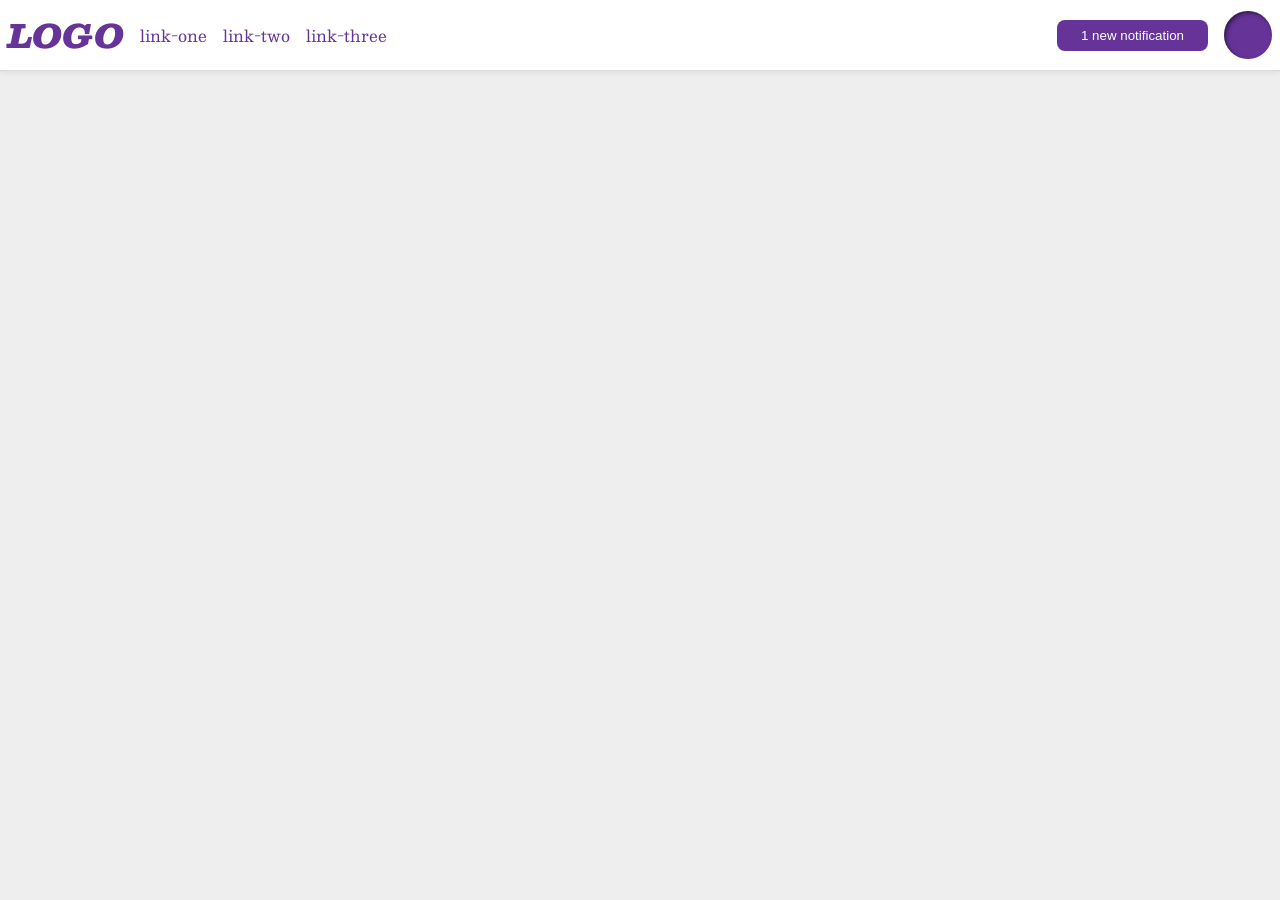
<file: flex/03-flex-header-2/index.html>
<!DOCTYPE html>
<html lang="en">
  <head>
    <meta charset="UTF-8">
    <meta http-equiv="X-UA-Compatible" content="IE=edge">
    <meta name="viewport" content="width=device-width, initial-scale=1.0">
    <title>Flex Header 2</title>
    <link rel="stylesheet" href="style.css">
  </head>
  <body>
    <div class="header">
      <div class="left">
        <div class="logo">
          LOGO
        </div>
        <ul class="links">
          <li><a href="google.com">link-one</a></li>
          <li><a href="google.com">link-two</a></li>
          <li><a href="google.com">link-three</a></li>
        </ul>
      </div>
      <div class="right">
        <button class="notifications">
          1 new notification
        </button>
        <div class="profile-image"></div>
      </div>
    </div>
  </body>
</html>
</file>
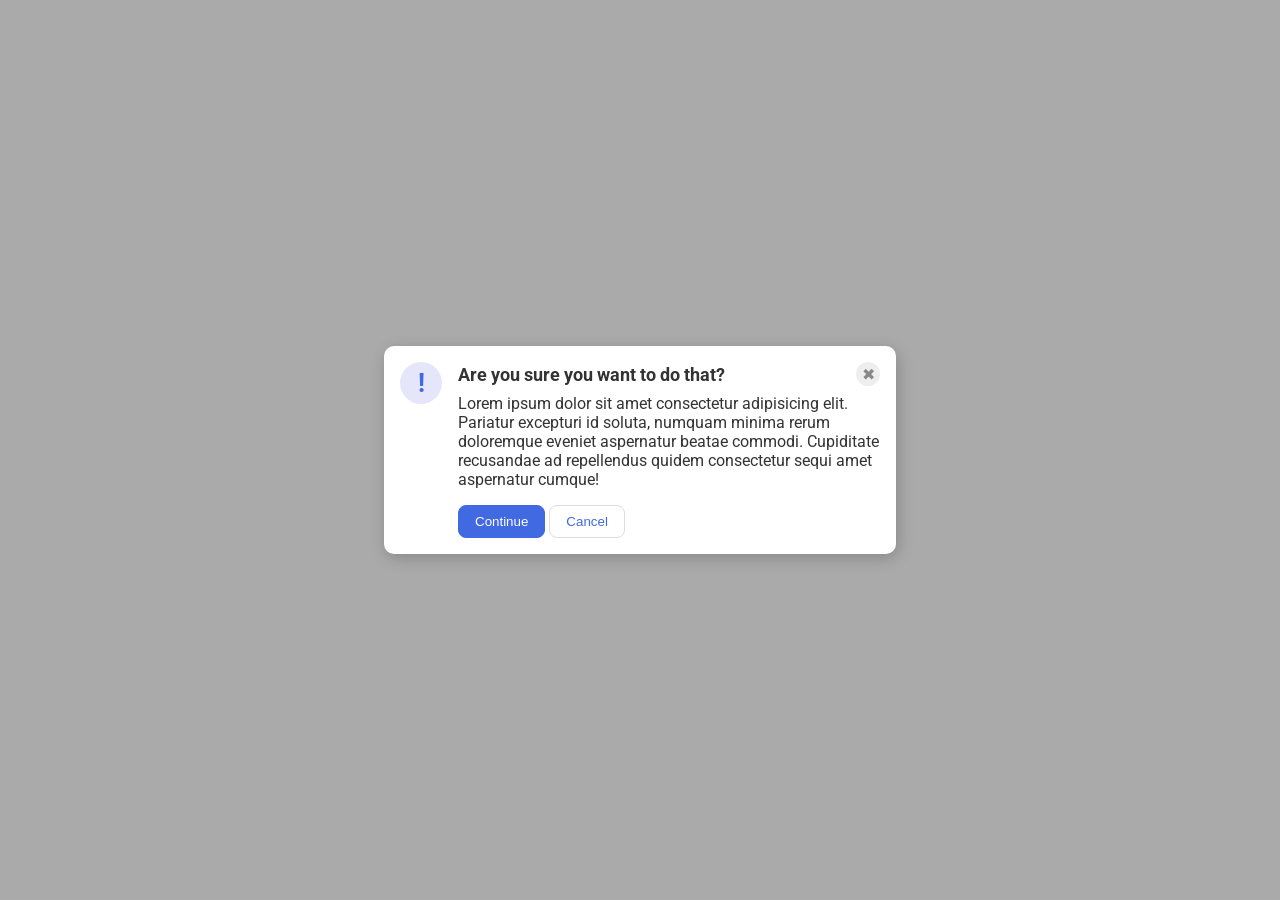
<file: flex/05-flex-modal/index.html>
<!DOCTYPE html>
<html lang="en">
  <head>
    <meta charset="UTF-8">
    <meta http-equiv="X-UA-Compatible" content="IE=edge">
    <meta name="viewport" content="width=device-width, initial-scale=1.0">
    <link rel="stylesheet" href="style.css">
    <title>Modal</title>
  </head>
  <body>
    <div class="modal">
      <div class="icon">!</div>
      <div class="container">
        <div class="header">Are you sure you want to do that?
          <div class="close-button">✖</div>
        </div>
        <div class="text">Lorem ipsum dolor sit amet consectetur adipisicing elit. Pariatur excepturi id soluta, numquam minima rerum doloremque eveniet aspernatur beatae commodi. Cupiditate recusandae ad repellendus quidem consectetur sequi amet aspernatur cumque!</div>
        <button class="continue">Continue</button>
        <button class="cancel">Cancel</button>
      </div>
    </div>
  </body>
</html>
</file>
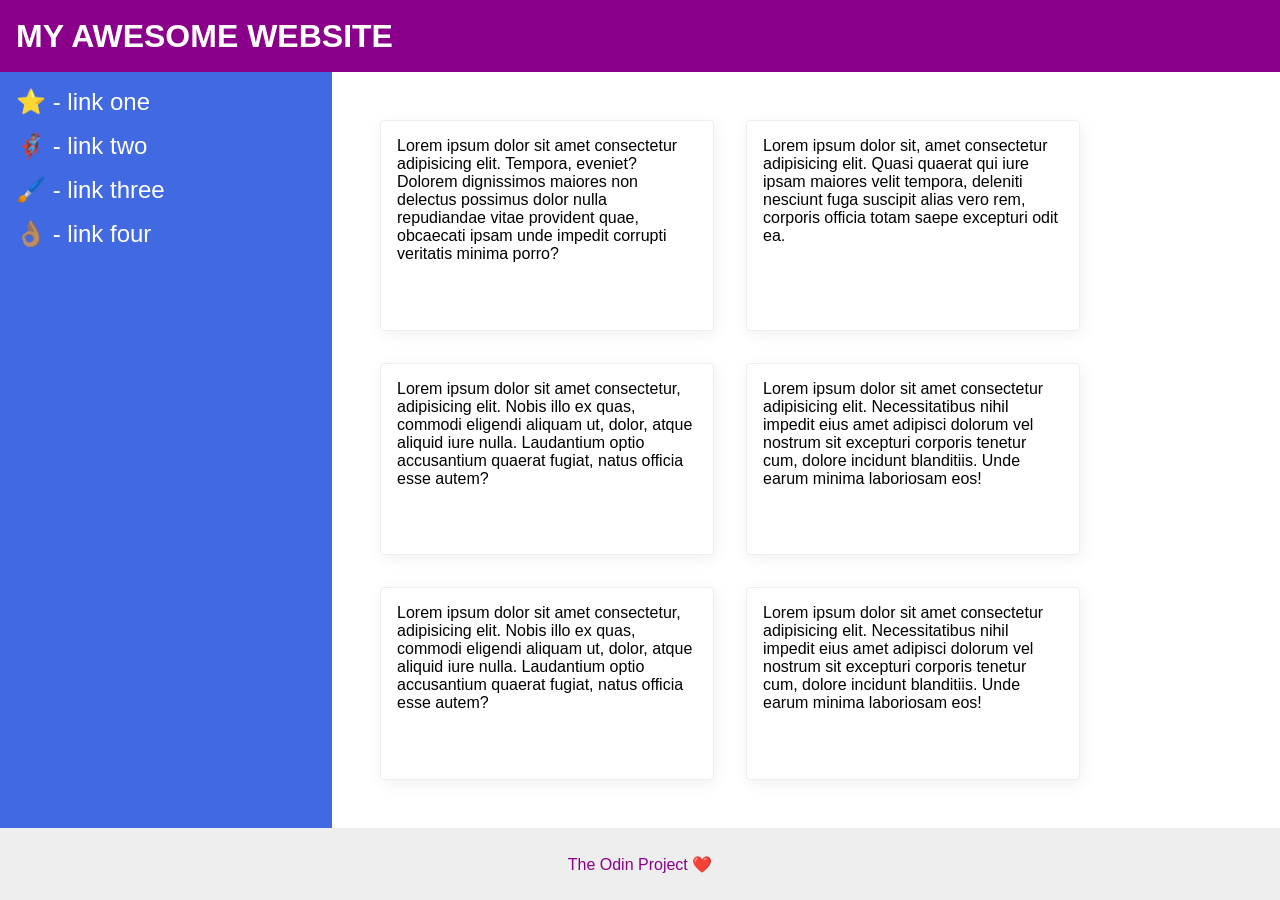
<file: flex/07-flex-layout-2/index.html>
<!DOCTYPE html>
<html lang="en">
  <head>
    <meta charset="UTF-8">
    <meta http-equiv="X-UA-Compatible" content="IE=edge">
    <meta name="viewport" content="width=device-width, initial-scale=1.0">
    <title>The Holy Grail</title>
    <link rel="stylesheet" href="style.css">
  </head>
  <body>
    <div class="header">
      MY AWESOME WEBSITE
    </div>
    
    <div class="content">
      <div class="sidebar">
        <ul>
          <li><a href="#">⭐ - link one</a></li>
          <li><a href="#">🦸🏽‍♂️ - link two</a></li>
          <li><a href="#">🖌️ - link three</a></li>
          <li><a href="#">👌🏽 - link four</a></li>
        </ul>
      </div>

      <div class="container">
        <div class="card">Lorem ipsum dolor sit amet consectetur adipisicing elit. Tempora, eveniet? Dolorem dignissimos maiores non delectus possimus dolor nulla repudiandae vitae provident quae, obcaecati ipsam unde impedit corrupti veritatis minima porro?</div>
        <div class="card">Lorem ipsum dolor sit, amet consectetur adipisicing elit. Quasi quaerat qui iure ipsam maiores velit tempora, deleniti nesciunt fuga suscipit alias vero rem, corporis officia totam saepe excepturi odit ea.</div>
        <div class="card">Lorem ipsum dolor sit amet consectetur, adipisicing elit. Nobis illo ex quas, commodi eligendi aliquam ut, dolor, atque aliquid iure nulla. Laudantium optio accusantium quaerat fugiat, natus officia esse autem?</div>
        <div class="card">Lorem ipsum dolor sit amet consectetur adipisicing elit. Necessitatibus nihil impedit eius amet adipisci dolorum vel nostrum sit excepturi corporis tenetur cum, dolore incidunt blanditiis. Unde earum minima laboriosam eos!</div>
        <div class="card">Lorem ipsum dolor sit amet consectetur, adipisicing elit. Nobis illo ex quas, commodi eligendi aliquam ut, dolor, atque aliquid iure nulla. Laudantium optio accusantium quaerat fugiat, natus officia esse autem?</div>
        <div class="card">Lorem ipsum dolor sit amet consectetur adipisicing elit. Necessitatibus nihil impedit eius amet adipisci dolorum vel nostrum sit excepturi corporis tenetur cum, dolore incidunt blanditiis. Unde earum minima laboriosam eos!</div>
      </div>
    </div>

    <div class="footer">
      The Odin Project ❤️
    </div>
  </body>
</html>
</file>
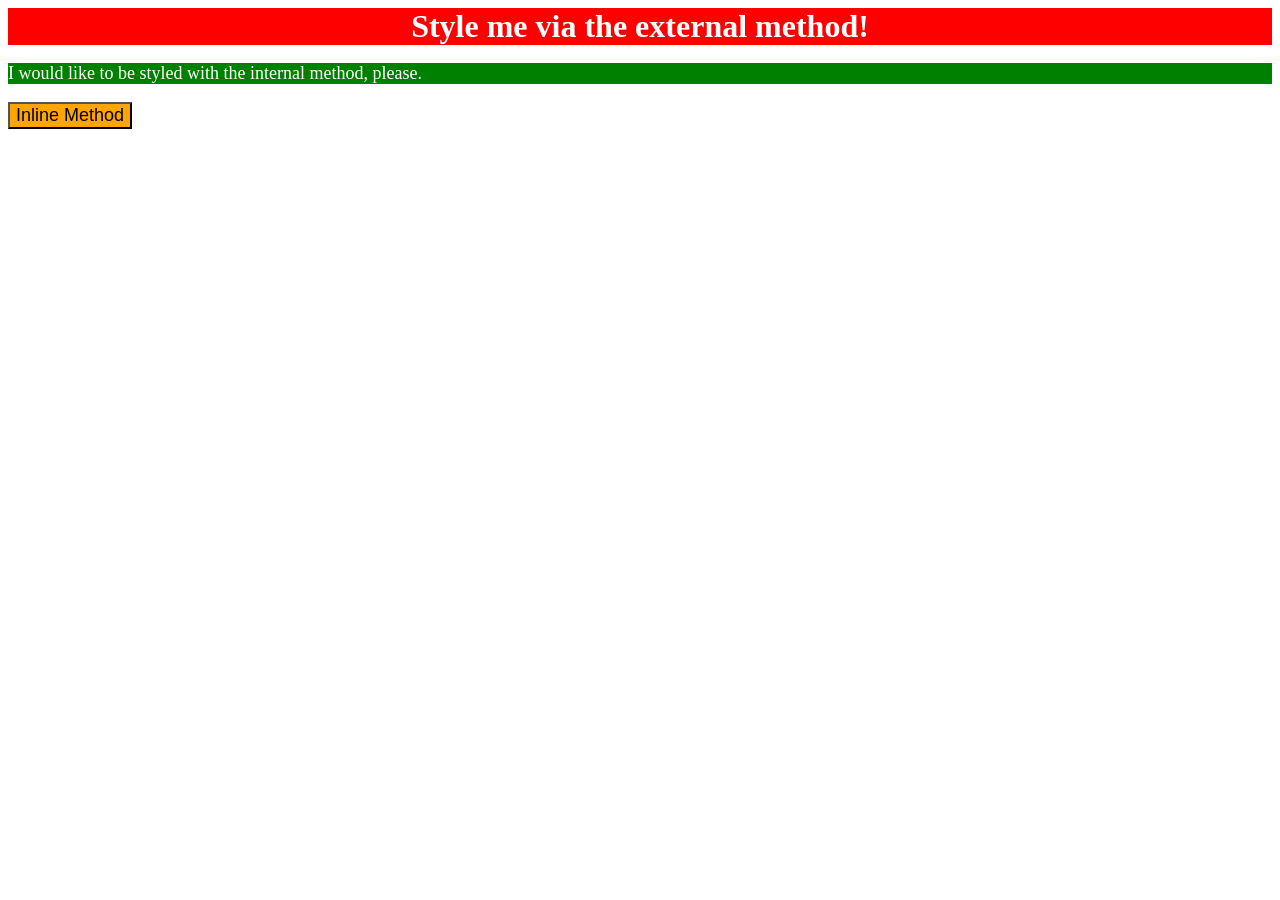
<file: foundations/01-css-methods/index.html>
<!DOCTYPE html>
<html lang="en">
  <head>
    <meta charset="UTF-8">
    <meta http-equiv="X-UA-Compatible" content="IE=edge">
    <meta name="viewport" content="width=device-width, initial-scale=1.0">
    <title>Methods for Adding CSS</title>
    <link rel="stylesheet" href="style.css">
    <style>
      p {
        background-color: green;
        color: white;
        font-size: 18px;
      }
    </style>
  </head>
  <body>
    <div>Style me via the external method!</div>
    <p>I would like to be styled with the internal method, please.</p>
    <button style="background-color: orange; font-size: 18px;">Inline Method</button>
  </body>
</html>
</file>
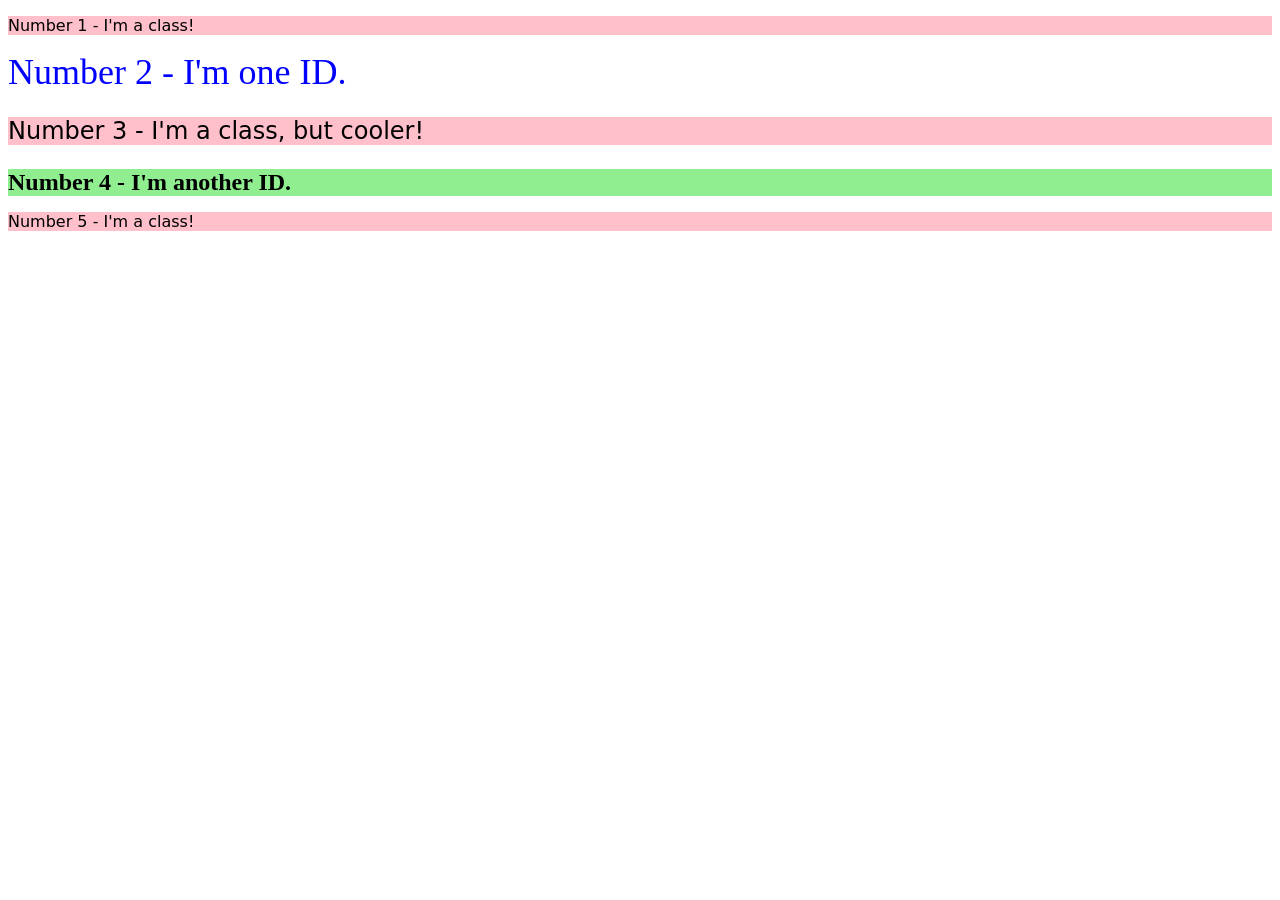
<file: foundations/02-class-id-selectors/index.html>
<!DOCTYPE html>
<html lang="en">
  <head>
    <meta charset="UTF-8">
    <meta http-equiv="X-UA-Compatible" content="IE=edge">
    <meta name="viewport" content="width=device-width, initial-scale=1.0">
    <title>Class and ID Selectors</title>
    <link rel="stylesheet" href="style.css">
  </head>
  <body>
    <p class="odd">Number 1 - I'm a class!</p>
    <div id="two">Number 2 - I'm one ID.</div>
    <p class="odd special">Number 3 - I'm a class, but cooler!</p>
    <div id="four">Number 4 - I'm another ID.</div>
    <p class="odd">Number 5 - I'm a class!</p>
  </body>
</html>
</file>
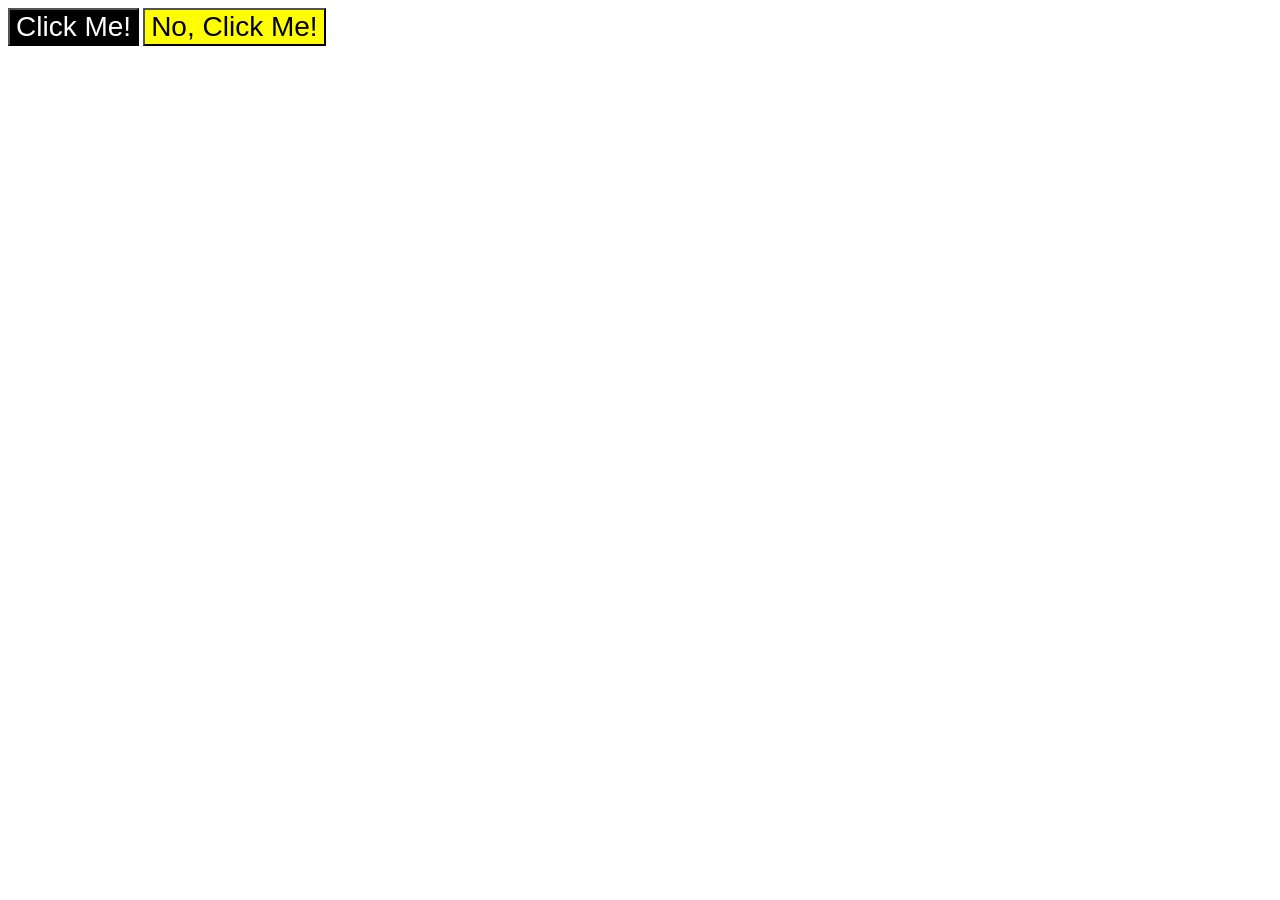
<file: foundations/03-grouping-selectors/index.html>
<!DOCTYPE html>
<html lang="en">
  <head>
    <meta charset="UTF-8">
    <meta http-equiv="X-UA-Compatible" content="IE=edge">
    <meta name="viewport" content="width=device-width, initial-scale=1.0">
    <title>Grouping Selectors</title>
    <link rel="stylesheet" href="style.css">
  </head>
  <body>
    <button class="left">Click Me!</button>
    <button class="right">No, Click Me!</button>
  </body>
</html>
</file>
<file: flex/03-flex-header-2/style.css>
/* this is some magical font-importing.  
you'll learn about it later. */
@import url('https://fonts.googleapis.com/css2?family=Besley:ital,wght@0,400;1,900&display=swap');

body {
  margin: 0;
  background: #eee;
  font-family: Besley, serif;
}

.header {
  background: white;
  border-bottom: 1px solid #ddd;
  box-shadow: 0 0 8px rgba(0,0,0,.1);

  display: flex;
  justify-content: space-between;
  padding: 8px;
}

.profile-image {
  background: rebeccapurple;
  box-shadow: inset 2px 2px 4px rgba(0,0,0,.5);
  border-radius: 50%;
  width: 48px;
  height:  48px;
}

.logo {
  color: rebeccapurple;
  font-size: 32px;
  font-weight: 900;
  font-style: italic;
}

.left,
.right {
  display: flex;
  align-items: center;
  gap: 16px;
}

button {
  border: none;
  border-radius: 8px;
  background: rebeccapurple;
  color: white;
  padding: 8px 24px;
}

a {
  /* this removes the line under our links */
  text-decoration: none;
  color: rebeccapurple;
}

ul {
  list-style-type: none;

  display: flex;
  margin: 0;
  padding: 0;
  gap: 16px;
}
</file>
<file: flex/05-flex-modal/style.css>
@import url('https://fonts.googleapis.com/css2?family=Roboto:wght@400;700&display=swap');

html, body {
  height: 100%;
}

body {
  font-family: Roboto, sans-serif;
  margin: 0;
  background: #aaa;
  color: #333;
  /* I'll give you this one for free lol */
  display: flex;
  align-items: center;
  justify-content: center;
}

.modal {
  background: white;
  width: 480px;
  border-radius: 10px;
  box-shadow: 2px 4px 16px rgba(0,0,0,.2);

  display: flex;
  gap: 16px;
  padding: 16px;
}

.icon {
  color: royalblue;
  font-size: 26px;
  font-weight: 700;
  background: lavender;
  width: 42px;
  height: 42px;
  border-radius: 50%;
  display: flex;
  align-items: center;
  justify-content: center;

  flex-shrink: 0;
}

.close-button {
  background: #eee;
  border-radius: 50%;
  color: #888;
  font-weight: 400;
  font-size: 16px;
  height: 24px;
  width: 24px;
  display: flex;
  align-items: center;
  justify-content: center;
}

button {
  padding: 8px 16px;
  border-radius: 8px;
}

button.continue {
  background: royalblue;
  border: 1px solid royalblue;
  color: white;
}

button.cancel {
  background: white;
  border: 1px solid #ddd;
  color: royalblue;
}

.header {
  display: flex;
  align-items: center;
  justify-content: space-between;
  font-size: 18px;
  font-weight: bold;
  margin-bottom: 8px;
}

.text {
  margin-bottom: 16px;
}
</file>
<file: flex/07-flex-layout-2/style.css>
body {
  font-family: -apple-system, BlinkMacSystemFont, 'Segoe UI', Roboto, Oxygen, Ubuntu, Cantarell, 'Open Sans', 'Helvetica Neue', sans-serif;
  margin: 0;
  min-height: 100vh;

  display: flex;
  flex-direction: column;
}

.header {
  height: 72px;
  background: darkmagenta;
  color: white;

  display: flex;
  align-items: center;
  padding: 0 16px;
  font-size: 32px;
  font-weight: 900;
}

.footer {
  height: 72px;
  background: #eee;
  color: darkmagenta;

  display: flex;
  justify-content: center;
  align-items: center;
}

.sidebar {
  width: 300px;
  background: royalblue;

  flex-shrink: 0;
  padding: 16px;
}

.card {
  border: 1px solid #eee;
  box-shadow: 2px 4px 16px rgba(0,0,0,.06);
  border-radius: 4px;

  padding: 16px;
  margin: 16px;
  width: 300px;
}

.content {
  flex: 1;
  display: flex;
}

ul {
  list-style: none;
  margin: 0;
  padding: 0;
}

li {
  margin-bottom: 16px;
}

a {
  color: white;
  text-decoration: none;
  font-size: 24px;
}

.container {
  padding: 32px;
  display: flex;
  flex-wrap: wrap;
}
</file>
<file: foundations/01-css-methods/style.css>
div {
  background-color: red;
  color: white;
  font-size: 32px;
  font-weight: bold;
  text-align: center;
}
</file>
<file: foundations/02-class-id-selectors/style.css>
.odd {
  background-color: #ffc0cb;
  font-family: Verdana, 'DejaVu Sans', sans-serif;
}

.special {
  font-size: 24px;
}

#two {
  color: #0000ff;
  font-size: 36px;
}

#four {
  background-color: #90ee90;
  font-size: 24px;
  font-weight: bold;
}
</file>
<file: foundations/03-grouping-selectors/style.css>
.left,
.right {
  font-family: Helvetica, 'Times New Roman', sans-serif;
  font-size: 28px;
}

.left {
  background-color: black;
  color: white;
}

.right {
  background-color: yellow;
}
</file>
